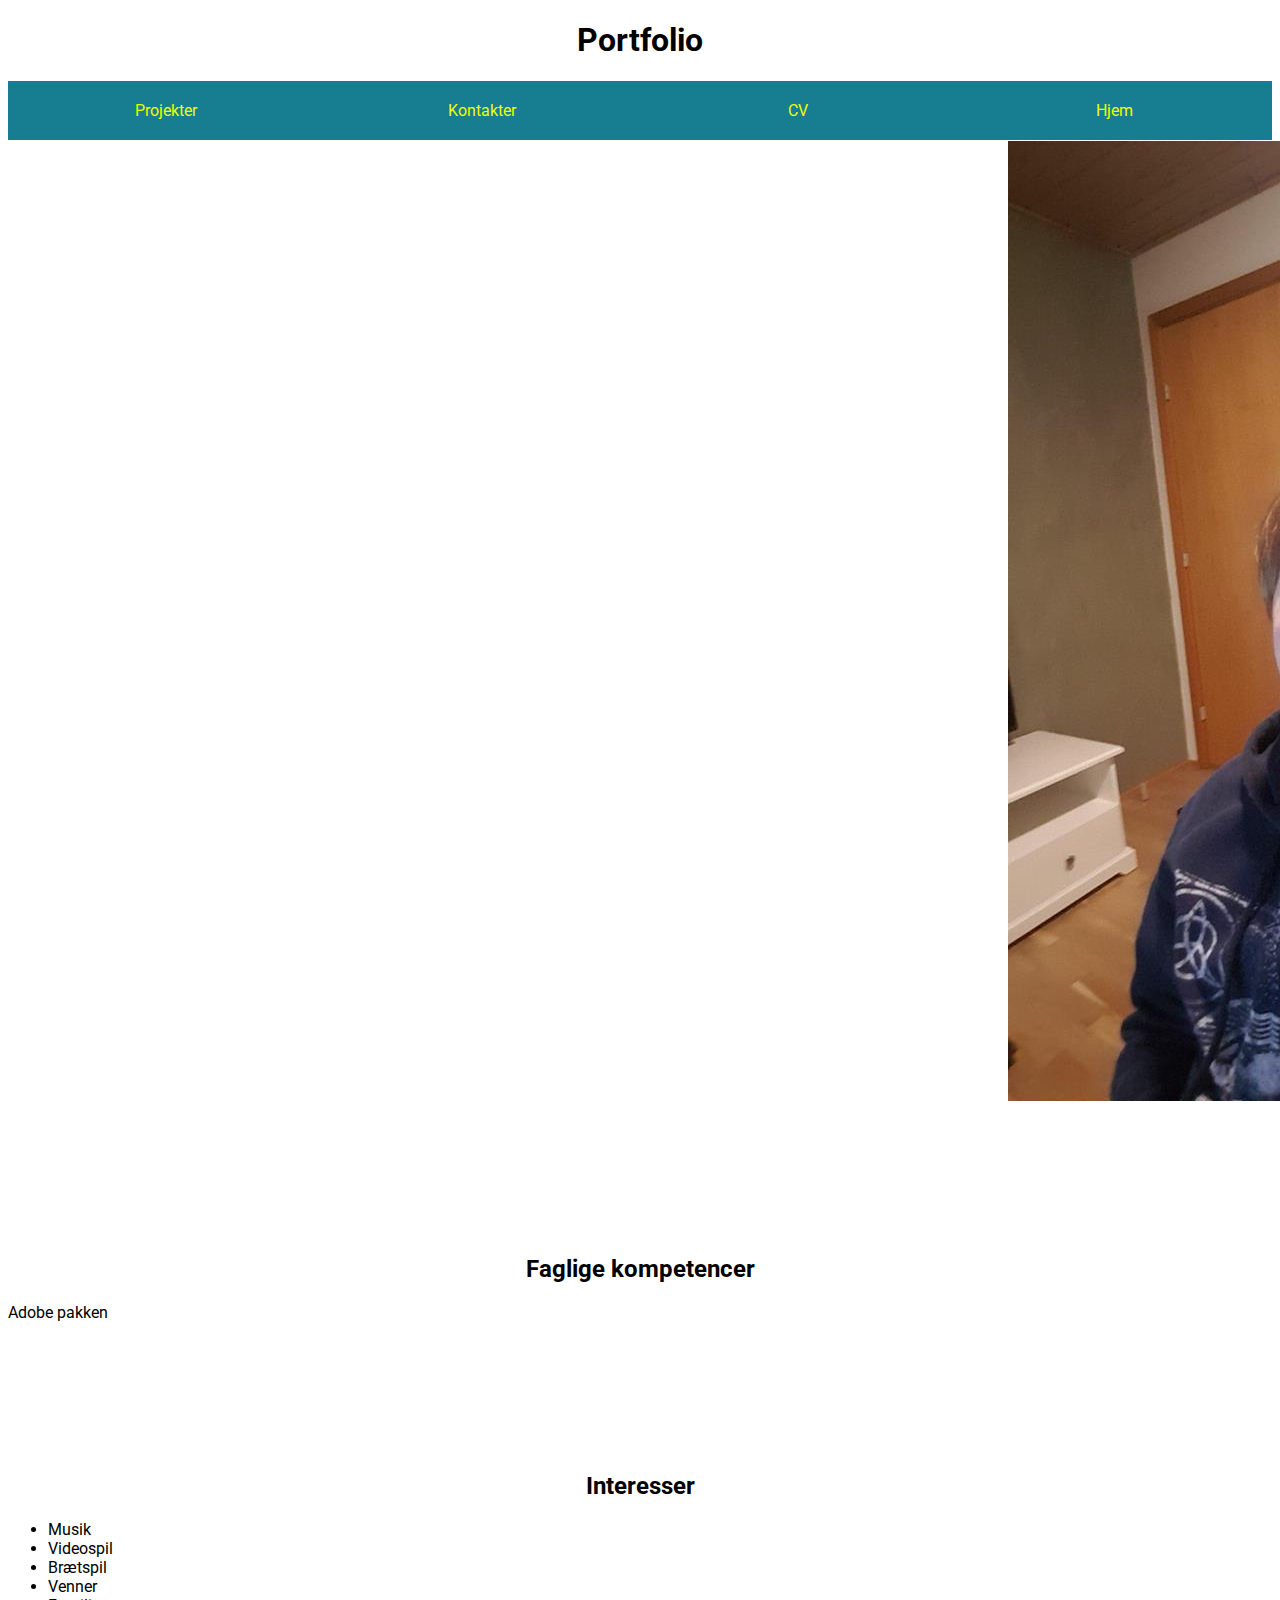
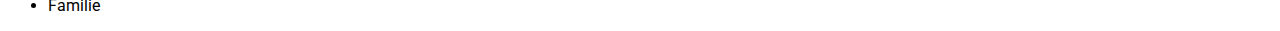
<file: index.html>
<!doctype html>
<html>
<head>
	<!-- indexsiden skal også være om siden, for at gøre det mere spændende at ankomme til siden.
         Derudover skal alle links op i en universelv hovedmeny -->
<meta charset="utf-8">
<title>index</title>
<link href="styles.css" rel="stylesheet" type="text/css">
</head>

<body>
<h1>
	Portfolio
</h1>
<!-- flexbox-metoden -->
	<nav>
	<a href="pages/projekter.html">Projekter</a>
	<a href="pages/kontakt.html">Kontakter</a>
	<a href="pages/CV.html">CV</a>
	<a href="index.html">Hjem</a>
	</nav>

	<object class="mig" image> <img src="images/mig.jpg" alt="Billede af Gustav">
	</object>
	

<h2>
    Faglige kompetencer
</h2>
<p> 
	Adobe pakken
</p>
	
<h2 >
    Interesser 
</h2>
<ul>
	<li>Musik</li>
	<li>Videospil</li>
	<li>Brætspil</li>
	<li>Venner</li>
	<li>Familie</li>
</ul>
</body>
</html>
</file>
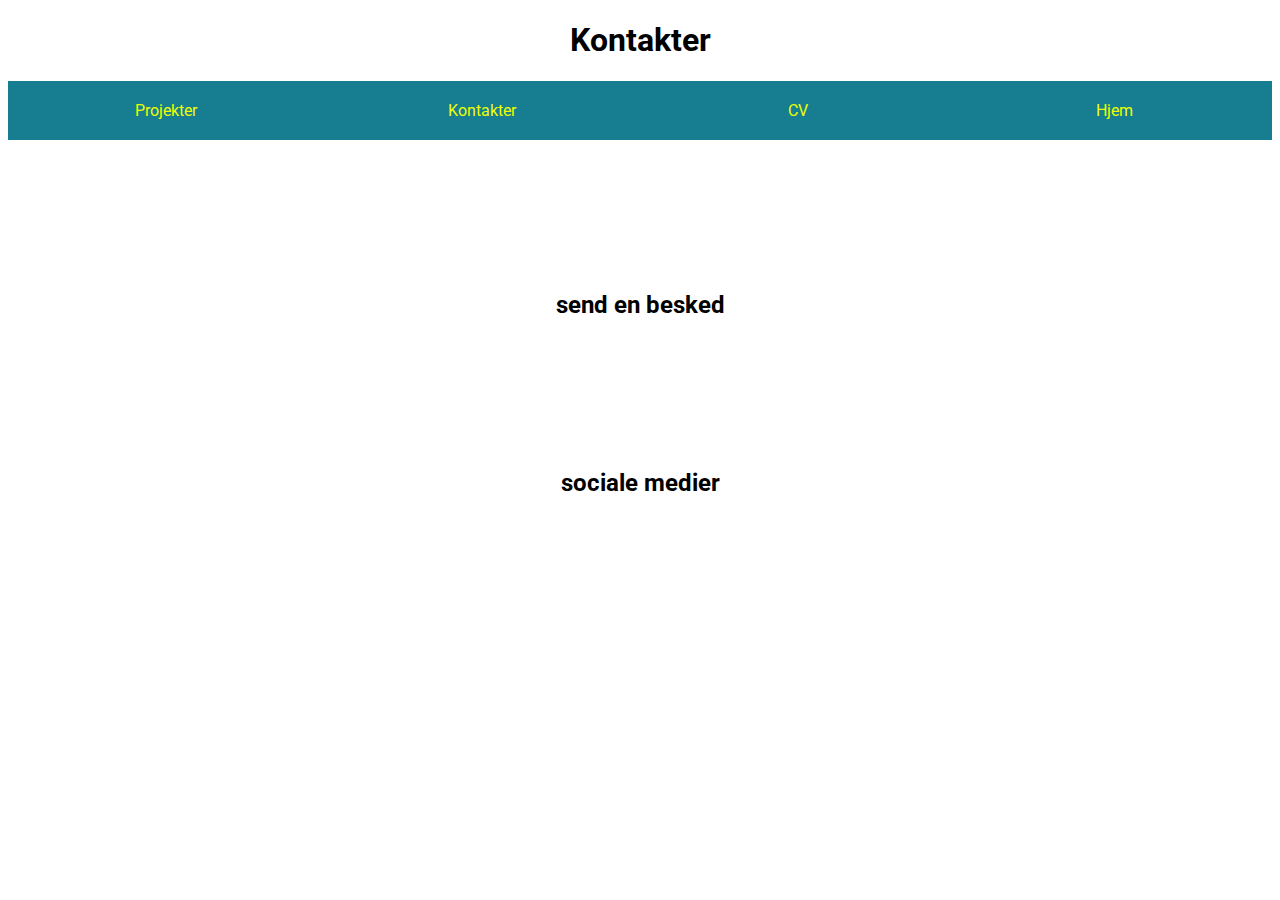
<file: pages/kontakt.html>
<!doctype html>
<html>
<head>
<meta charset="utf-8">
<title>Kontakter</title>
	<link href="../styles.css" rel="stylesheet" type="text/css">
</head>

<body>
<h1>
		Kontakter
</h1>
	<!-- flexbox-metoden -->
	<nav>
	<a href="projekter.html">Projekter</a>
	<a href="kontakt.html">Kontakter</a>
	<a href="CV.html">CV</a>
	<a href="../index.html">Hjem</a>
	</nav>
	
<h2>
    send en besked
</h2>
	
<h2>
    sociale medier 
</h2>


</body>
</html>
</file>
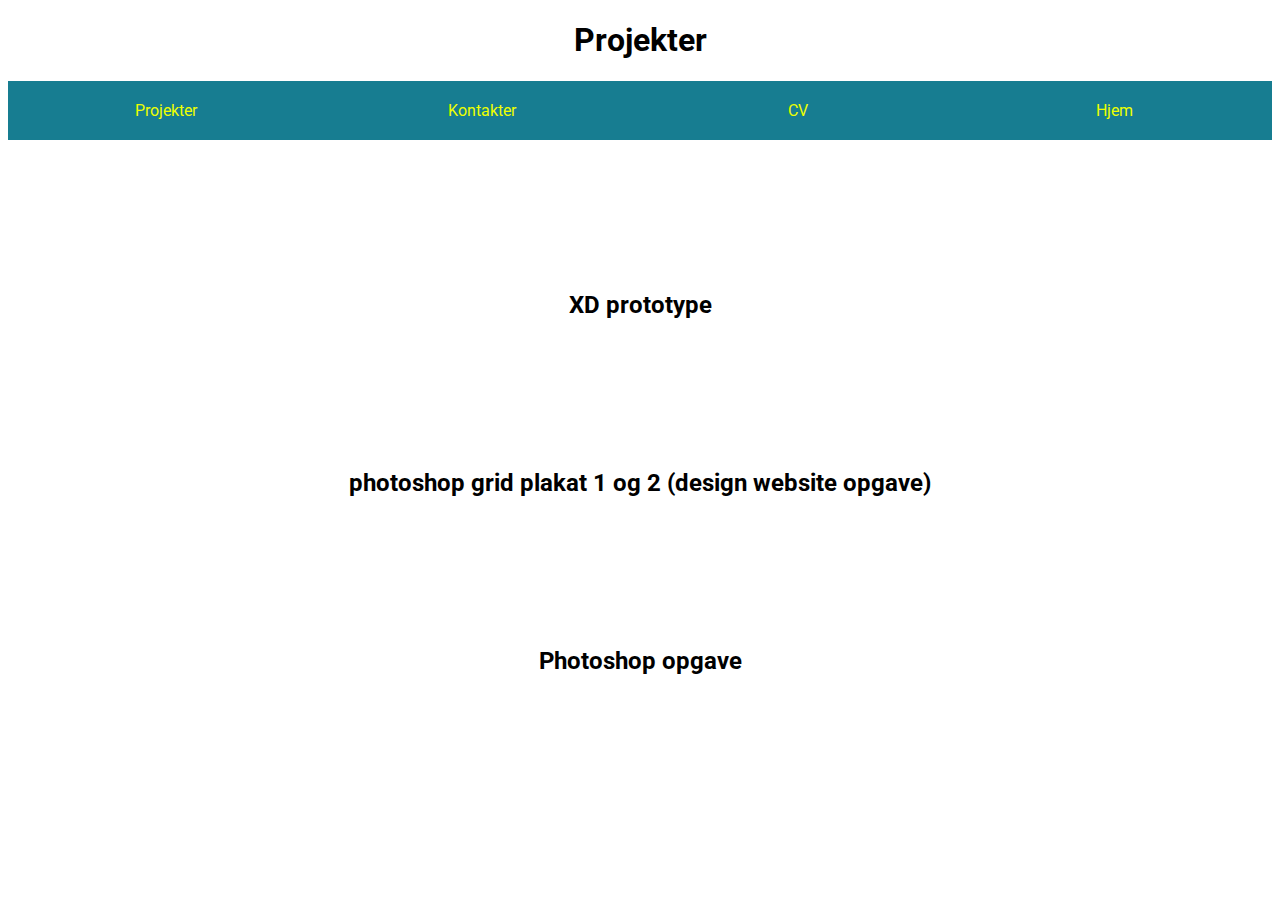
<file: pages/projekter.html>
<!doctype html>
<html>
<head>
<meta charset="utf-8">
<title>Projekter</title>
	<link href="../styles.css" rel="stylesheet" type="text/css">
</head>

<body>

<h1>
		Projekter
</h1>
	<!-- flexbox-metoden -->
	<nav>
	<a href="projekter.html">Projekter</a>
	<a href="kontakt.html">Kontakter</a>
	<a href="CV.html">CV</a>
	<a href="../index.html">Hjem</a>
	</nav>
	
<h2>
    XD prototype
</h2>
	
<h2>
    photoshop grid plakat 1 og 2 (design website opgave)
</h2>

<h2>
    Photoshop opgave
</h2>
	
</body>
</html>
</file>
<file: styles.css>
@charset "utf-8";
/* CSS main portfolio styles */
@import url('https://fonts.googleapis.com/css?family=Roboto');
body {
	font-family: "Roboto", sans-serif;
	
}
h1 {
	text-align: center
}
h2 {
	font-weight: bolder;
	text-align: center;
	margin-top: 150px;
}
/* Flexbox style*/

nav {
	display: flex;
	height: 60px;
	align-items: center;
	width: 100%;
}

nav a {
	width: 25%;
	background: #177D91;
	text-align: center;
	text-decoration: none;
	color: #EDFF00;
	padding: 20px;
}
nav a:hover {
	background: #FFC400;
}
.mig {
    display: block;
   
    margin: 0px 0px 0px 1000px;
    width: 50%;
}
</file>
